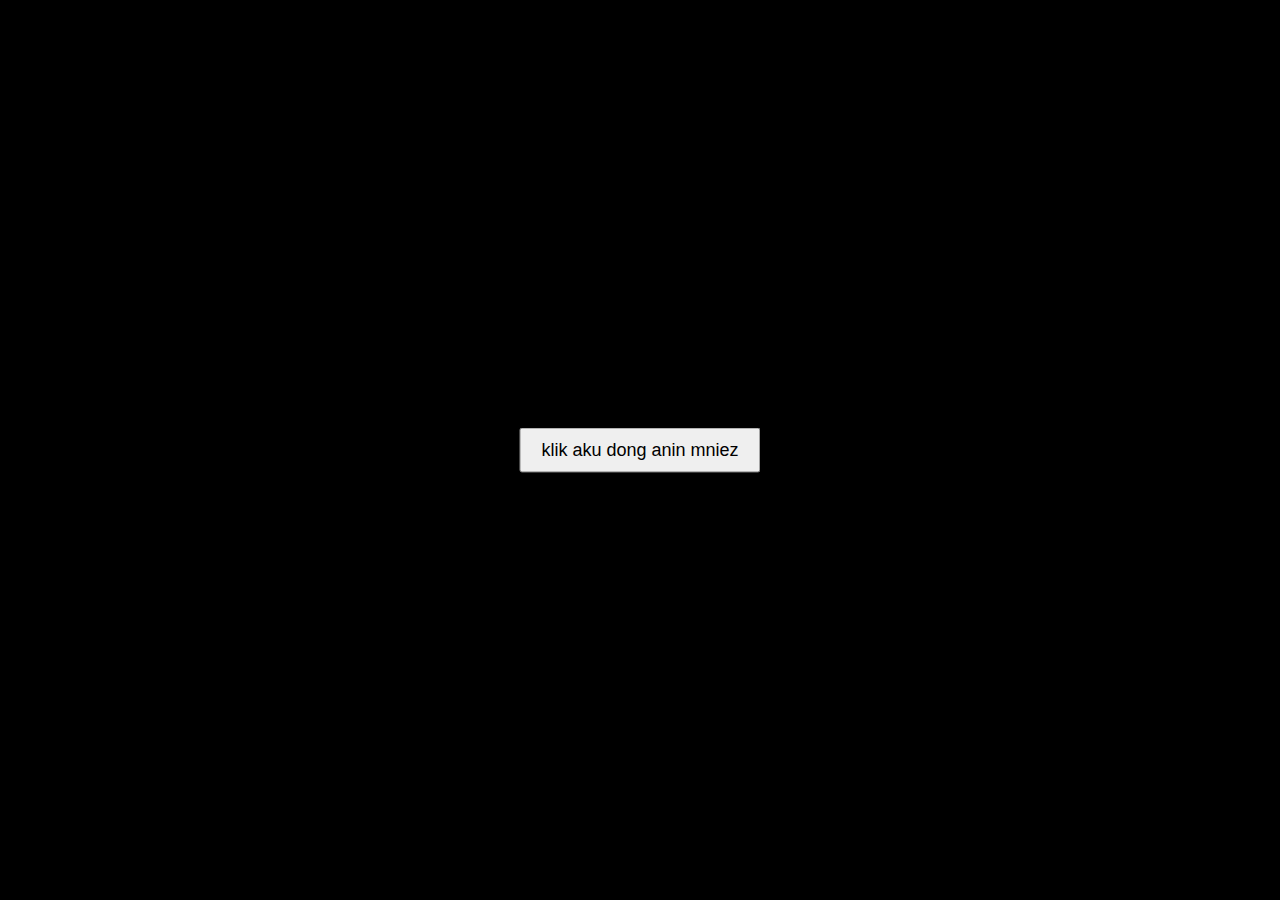
<file: index.html>
<!DOCTYPE html>
<html lang="en">
  <head>
    <meta charset="UTF-8" />
    <meta name="viewport" content="width=device-width, initial-scale=1.0" />
    <link rel="stylesheet" href="purple-flowers.css" />
    <title>buat anin mniez anjay</title>
    <style>
      #revealButton {
        position: absolute;
        top: 50%;
        left: 50%;
        transform: translate(-50%, -50%);
        padding: 10px 20px;
        font-size: 18px;
        cursor: pointer;
        z-index: 1000;
      }
      #header {
        position: absolute;
        top: 20px;
        left: 50%;
        transform: translateX(-50%);
        font-size: 24px;
        color: rgb(80, 136, 182);
        z-index: 1000;
        display: none;
      }
      .hidden {
        display: none;
      }
    </style>
  </head>
  <body>
    <button id="revealButton">klik aku dong anin mniez</button>
    <h1 id="header">kangen bgt :( btw ini bunga bwt km :p</h1>
    <div id="flowerContent" class="hidden">
      <div class="night"></div>
      <div class="flowers">


  <head>
    <meta charset="UTF-8" />
    <meta name="viewport" content="width=device-width, initial-scale=1.0" />
    <link rel="stylesheet" href="purple-flowers.css" />
    <title>buat anin mniez anjay</title>
  </head>
  <body>
    <body class="not-loaded">
      <div class="night"></div>
      <div class="flowers">
        <div class="flower flower--1">
          <div class="flower__leafs flower__leafs--1">
            <div class="flower__leaf flower__leaf--1"></div>
            <div class="flower__leaf flower__leaf--2"></div>
            <div class="flower__leaf flower__leaf--3"></div>
            <div class="flower__leaf flower__leaf--4"></div>
            <div class="flower__white-circle"></div>

            <div class="flower__light flower__light--1"></div>
            <div class="flower__light flower__light--2"></div>
            <div class="flower__light flower__light--3"></div>
            <div class="flower__light flower__light--4"></div>
            <div class="flower__light flower__light--5"></div>
            <div class="flower__light flower__light--6"></div>
            <div class="flower__light flower__light--7"></div>
            <div class="flower__light flower__light--8"></div>
          </div>
          <div class="flower__line">
            <div class="flower__line__leaf flower__line__leaf--1"></div>
            <div class="flower__line__leaf flower__line__leaf--2"></div>
            <div class="flower__line__leaf flower__line__leaf--3"></div>
            <div class="flower__line__leaf flower__line__leaf--4"></div>
            <div class="flower__line__leaf flower__line__leaf--5"></div>
            <div class="flower__line__leaf flower__line__leaf--6"></div>
          </div>
        </div>

        <div class="flower flower--2">
          <div class="flower__leafs flower__leafs--2">
            <div class="flower__leaf flower__leaf--1"></div>
            <div class="flower__leaf flower__leaf--2"></div>
            <div class="flower__leaf flower__leaf--3"></div>
            <div class="flower__leaf flower__leaf--4"></div>
            <div class="flower__white-circle"></div>

            <div class="flower__light flower__light--1"></div>
            <div class="flower__light flower__light--2"></div>
            <div class="flower__light flower__light--3"></div>
            <div class="flower__light flower__light--4"></div>
            <div class="flower__light flower__light--5"></div>
            <div class="flower__light flower__light--6"></div>
            <div class="flower__light flower__light--7"></div>
            <div class="flower__light flower__light--8"></div>
          </div>
          <div class="flower__line">
            <div class="flower__line__leaf flower__line__leaf--1"></div>
            <div class="flower__line__leaf flower__line__leaf--2"></div>
            <div class="flower__line__leaf flower__line__leaf--3"></div>
            <div class="flower__line__leaf flower__line__leaf--4"></div>
          </div>
        </div>

        <div class="flower flower--3">
          <div class="flower__leafs flower__leafs--3">
            <div class="flower__leaf flower__leaf--1"></div>
            <div class="flower__leaf flower__leaf--2"></div>
            <div class="flower__leaf flower__leaf--3"></div>
            <div class="flower__leaf flower__leaf--4"></div>
            <div class="flower__white-circle"></div>

            <div class="flower__light flower__light--1"></div>
            <div class="flower__light flower__light--2"></div>
            <div class="flower__light flower__light--3"></div>
            <div class="flower__light flower__light--4"></div>
            <div class="flower__light flower__light--5"></div>
            <div class="flower__light flower__light--6"></div>
            <div class="flower__light flower__light--7"></div>
            <div class="flower__light flower__light--8"></div>
          </div>
          <div class="flower__line">
            <div class="flower__line__leaf flower__line__leaf--1"></div>
            <div class="flower__line__leaf flower__line__leaf--2"></div>
            <div class="flower__line__leaf flower__line__leaf--3"></div>
            <div class="flower__line__leaf flower__line__leaf--4"></div>
          </div>
        </div>

        <div class="grow-ans" style="--d: 1.2s">
          <div class="flower__g-long">
            <div class="flower__g-long__top"></div>
            <div class="flower__g-long__bottom"></div>
          </div>
        </div>

        <div class="growing-grass">
          <div class="flower__grass flower__grass--1">
            <div class="flower__grass--top"></div>
            <div class="flower__grass--bottom"></div>
            <div class="flower__grass__leaf flower__grass__leaf--1"></div>
            <div class="flower__grass__leaf flower__grass__leaf--2"></div>
            <div class="flower__grass__leaf flower__grass__leaf--3"></div>
            <div class="flower__grass__leaf flower__grass__leaf--4"></div>
            <div class="flower__grass__leaf flower__grass__leaf--5"></div>
            <div class="flower__grass__leaf flower__grass__leaf--6"></div>
            <div class="flower__grass__leaf flower__grass__leaf--7"></div>
            <div class="flower__grass__leaf flower__grass__leaf--8"></div>
            <div class="flower__grass__overlay"></div>
          </div>
        </div>

        <div class="growing-grass">
          <div class="flower__grass flower__grass--2">
            <div class="flower__grass--top"></div>
            <div class="flower__grass--bottom"></div>
            <div class="flower__grass__leaf flower__grass__leaf--1"></div>
            <div class="flower__grass__leaf flower__grass__leaf--2"></div>
            <div class="flower__grass__leaf flower__grass__leaf--3"></div>
            <div class="flower__grass__leaf flower__grass__leaf--4"></div>
            <div class="flower__grass__leaf flower__grass__leaf--5"></div>
            <div class="flower__grass__leaf flower__grass__leaf--6"></div>
            <div class="flower__grass__leaf flower__grass__leaf--7"></div>
            <div class="flower__grass__leaf flower__grass__leaf--8"></div>
            <div class="flower__grass__overlay"></div>
          </div>
        </div>

        <div class="grow-ans" style="--d: 2.4s">
          <div class="flower__g-right flower__g-right--1">
            <div class="leaf"></div>
          </div>
        </div>

        <div class="grow-ans" style="--d: 2.8s">
          <div class="flower__g-right flower__g-right--2">
            <div class="leaf"></div>
          </div>
        </div>

        <div class="grow-ans" style="--d: 2.8s">
          <div class="flower__g-front">
            <div
              class="flower__g-front__leaf-wrapper flower__g-front__leaf-wrapper--1">
              <div class="flower__g-front__leaf"></div>
            </div>
            <div
              class="flower__g-front__leaf-wrapper flower__g-front__leaf-wrapper--2">
              <div class="flower__g-front__leaf"></div>
            </div>
            <div
              class="flower__g-front__leaf-wrapper flower__g-front__leaf-wrapper--3">
              <div class="flower__g-front__leaf"></div>
            </div>
            <div
              class="flower__g-front__leaf-wrapper flower__g-front__leaf-wrapper--4">
              <div class="flower__g-front__leaf"></div>
            </div>
            <div
              class="flower__g-front__leaf-wrapper flower__g-front__leaf-wrapper--5">
              <div class="flower__g-front__leaf"></div>
            </div>
            <div
              class="flower__g-front__leaf-wrapper flower__g-front__leaf-wrapper--6">
              <div class="flower__g-front__leaf"></div>
            </div>
            <div
              class="flower__g-front__leaf-wrapper flower__g-front__leaf-wrapper--7">
              <div class="flower__g-front__leaf"></div>
            </div>
            <div
              class="flower__g-front__leaf-wrapper flower__g-front__leaf-wrapper--8">
              <div class="flower__g-front__leaf"></div>
            </div>
            <div class="flower__g-front__line"></div>
          </div>
        </div>

        <div class="grow-ans" style="--d: 3.2s">
          <div class="flower__g-fr">
            <div class="leaf"></div>
            <div class="flower__g-fr__leaf flower__g-fr__leaf--1"></div>
            <div class="flower__g-fr__leaf flower__g-fr__leaf--2"></div>
            <div class="flower__g-fr__leaf flower__g-fr__leaf--3"></div>
            <div class="flower__g-fr__leaf flower__g-fr__leaf--4"></div>
            <div class="flower__g-fr__leaf flower__g-fr__leaf--5"></div>
            <div class="flower__g-fr__leaf flower__g-fr__leaf--6"></div>
            <div class="flower__g-fr__leaf flower__g-fr__leaf--7"></div>
            <div class="flower__g-fr__leaf flower__g-fr__leaf--8"></div>
          </div>
        </div>

        <div class="long-g long-g--0">
          <div class="grow-ans" style="--d: 3s">
            <div class="leaf leaf--0"></div>
          </div>
          <div class="grow-ans" style="--d: 2.2s">
            <div class="leaf leaf--1"></div>
          </div>
          <div class="grow-ans" style="--d: 3.4s">
            <div class="leaf leaf--2"></div>
          </div>
          <div class="grow-ans" style="--d: 3.6s">
            <div class="leaf leaf--3"></div>
          </div>
        </div>

        <div class="long-g long-g--1">
          <div class="grow-ans" style="--d: 3.6s">
            <div class="leaf leaf--0"></div>
          </div>
          <div class="grow-ans" style="--d: 3.8s">
            <div class="leaf leaf--1"></div>
          </div>
          <div class="grow-ans" style="--d: 4s">
            <div class="leaf leaf--2"></div>
          </div>
          <div class="grow-ans" style="--d: 4.2s">
            <div class="leaf leaf--3"></div>
          </div>
        </div>

        <div class="long-g long-g--2">
          <div class="grow-ans" style="--d: 4s">
            <div class="leaf leaf--0"></div>
          </div>
          <div class="grow-ans" style="--d: 4.2s">
            <div class="leaf leaf--1"></div>
          </div>
          <div class="grow-ans" style="--d: 4.4s">
            <div class="leaf leaf--2"></div>
          </div>
          <div class="grow-ans" style="--d: 4.6s">
            <div class="leaf leaf--3"></div>
          </div>
        </div>

        <div class="long-g long-g--3">
          <div class="grow-ans" style="--d: 4s">
            <div class="leaf leaf--0"></div>
          </div>
          <div class="grow-ans" style="--d: 4.2s">
            <div class="leaf leaf--1"></div>
          </div>
          <div class="grow-ans" style="--d: 3s">
            <div class="leaf leaf--2"></div>
          </div>
          <div class="grow-ans" style="--d: 3.6s">
            <div class="leaf leaf--3"></div>
          </div>
        </div>

        <div class="long-g long-g--4">
          <div class="grow-ans" style="--d: 4s">
            <div class="leaf leaf--0"></div>
          </div>
          <div class="grow-ans" style="--d: 4.2s">
            <div class="leaf leaf--1"></div>
          </div>
          <div class="grow-ans" style="--d: 3s">
            <div class="leaf leaf--2"></div>
          </div>
          <div class="grow-ans" style="--d: 3.6s">
            <div class="leaf leaf--3"></div>
          </div>
        </div>

        <div class="long-g long-g--5">
          <div class="grow-ans" style="--d: 4s">
            <div class="leaf leaf--0"></div>
          </div>
          <div class="grow-ans" style="--d: 4.2s">
            <div class="leaf leaf--1"></div>
          </div>
          <div class="grow-ans" style="--d: 3s">
            <div class="leaf leaf--2"></div>
          </div>
          <div class="grow-ans" style="--d: 3.6s">
            <div class="leaf leaf--3"></div>
          </div>
        </div>

        <div class="long-g long-g--6">
          <div class="grow-ans" style="--d: 4.2s">
            <div class="leaf leaf--0"></div>
          </div>
          <div class="grow-ans" style="--d: 4.4s">
            <div class="leaf leaf--1"></div>
          </div>
          <div class="grow-ans" style="--d: 4.6s">
            <div class="leaf leaf--2"></div>
          </div>
          <div class="grow-ans" style="--d: 4.8s">
            <div class="leaf leaf--3"></div>
          </div>
        </div>

        <div class="long-g long-g--7">
          <div class="grow-ans" style="--d: 3s">
            <div class="leaf leaf--0"></div>
          </div>
          <div class="grow-ans" style="--d: 3.2s">
            <div class="leaf leaf--1"></div>
          </div>
          <div class="grow-ans" style="--d: 3.5s">
            <div class="leaf leaf--2"></div>
          </div>
          <div class="grow-ans" style="--d: 3.6s">
            <div class="leaf leaf--3"></div>
          </div>
        </div>
      </div>
    </body>
    <script src="purple-flowers.js"></script>
    <script>
      document.addEventListener('DOMContentLoaded', function() {
        const revealButton = document.getElementById('revealButton');
        const header = document.getElementById('header');
        const flowerContent = document.getElementById('flowerContent');

        revealButton.addEventListener('click', function() {
          revealButton.style.display = 'none';
          header.style.display = 'block';
          flowerContent.classList.remove('hidden');
          document.body.classList.remove('not-loaded');
          setTimeout(() => {
            document.body.classList.add('animated');
          }, 0);
        });
      });
    </script>
  </body>
</html>
</file>
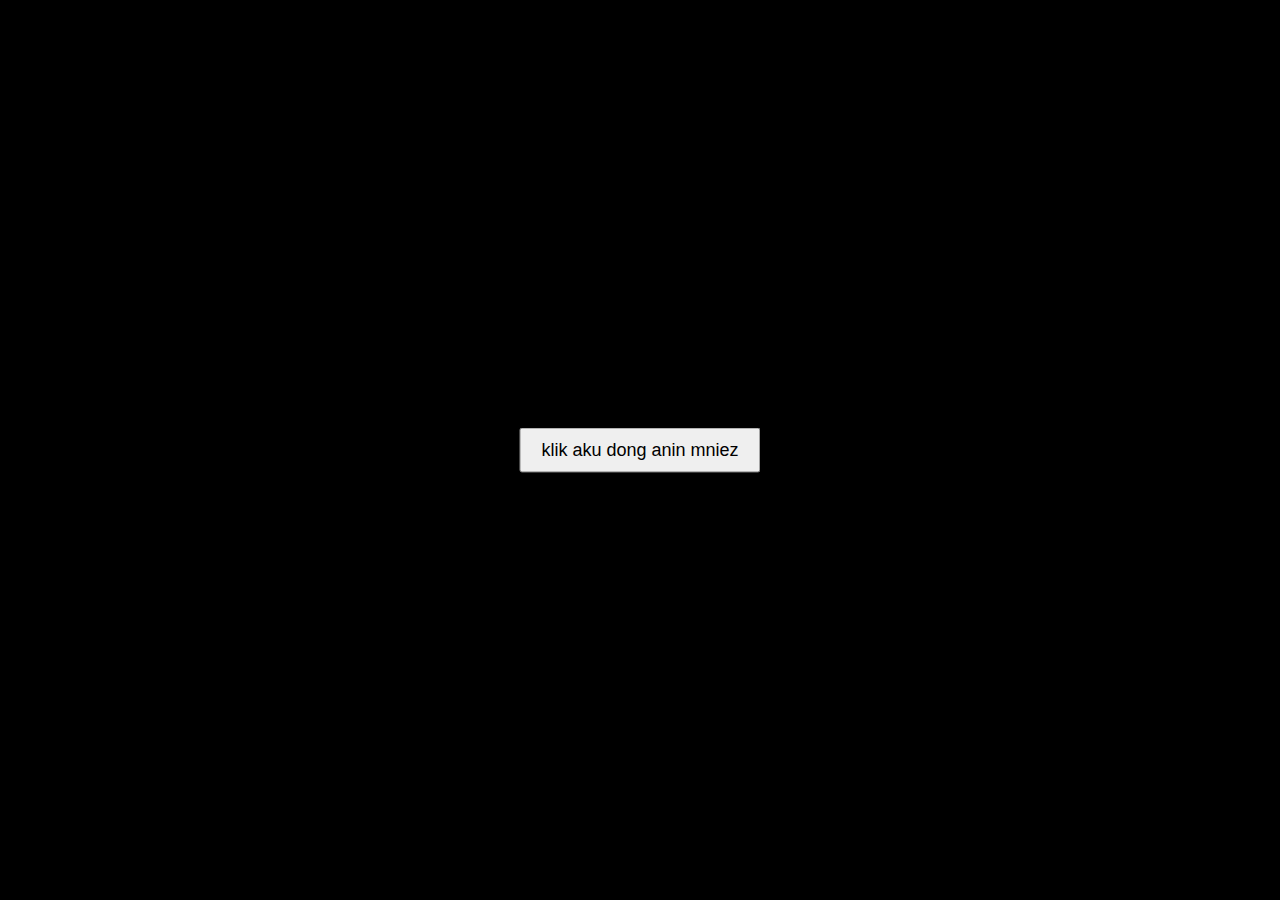
<file: purple-flowers.html>
<!DOCTYPE html>
<html lang="en">
  <head>
    <meta charset="UTF-8" />
    <meta name="viewport" content="width=device-width, initial-scale=1.0" />
    <link rel="stylesheet" href="purple-flowers.css" />
    <title>Purple Flowers</title>
    <style>
      #revealButton {
        position: absolute;
        top: 50%;
        left: 50%;
        transform: translate(-50%, -50%);
        padding: 10px 20px;
        font-size: 18px;
        cursor: pointer;
        z-index: 1000;
      }
      #header {
        position: absolute;
        top: 20px;
        left: 50%;
        transform: translateX(-50%);
        font-size: 24px;
        color: rgb(80, 136, 182);
        z-index: 1000;
        display: none;
      }
      .hidden {
        display: none;
      }
    </style>
  </head>
  <body>
    <button id="revealButton">klik aku dong anin mniez</button>
    <h1 id="header">selamat pagi dr ak anomali sigma :p</h1>
    <div id="flowerContent" class="hidden">
      <div class="night"></div>
      <div class="flowers">


  <head>
    <meta charset="UTF-8" />
    <meta name="viewport" content="width=device-width, initial-scale=1.0" />
    <link rel="stylesheet" href="purple-flowers.css" />
    <title>purple flowers</title>
  </head>
  <body>
    <body class="not-loaded">
      <div class="night"></div>
      <div class="flowers">
        <div class="flower flower--1">
          <div class="flower__leafs flower__leafs--1">
            <div class="flower__leaf flower__leaf--1"></div>
            <div class="flower__leaf flower__leaf--2"></div>
            <div class="flower__leaf flower__leaf--3"></div>
            <div class="flower__leaf flower__leaf--4"></div>
            <div class="flower__white-circle"></div>

            <div class="flower__light flower__light--1"></div>
            <div class="flower__light flower__light--2"></div>
            <div class="flower__light flower__light--3"></div>
            <div class="flower__light flower__light--4"></div>
            <div class="flower__light flower__light--5"></div>
            <div class="flower__light flower__light--6"></div>
            <div class="flower__light flower__light--7"></div>
            <div class="flower__light flower__light--8"></div>
          </div>
          <div class="flower__line">
            <div class="flower__line__leaf flower__line__leaf--1"></div>
            <div class="flower__line__leaf flower__line__leaf--2"></div>
            <div class="flower__line__leaf flower__line__leaf--3"></div>
            <div class="flower__line__leaf flower__line__leaf--4"></div>
            <div class="flower__line__leaf flower__line__leaf--5"></div>
            <div class="flower__line__leaf flower__line__leaf--6"></div>
          </div>
        </div>

        <div class="flower flower--2">
          <div class="flower__leafs flower__leafs--2">
            <div class="flower__leaf flower__leaf--1"></div>
            <div class="flower__leaf flower__leaf--2"></div>
            <div class="flower__leaf flower__leaf--3"></div>
            <div class="flower__leaf flower__leaf--4"></div>
            <div class="flower__white-circle"></div>

            <div class="flower__light flower__light--1"></div>
            <div class="flower__light flower__light--2"></div>
            <div class="flower__light flower__light--3"></div>
            <div class="flower__light flower__light--4"></div>
            <div class="flower__light flower__light--5"></div>
            <div class="flower__light flower__light--6"></div>
            <div class="flower__light flower__light--7"></div>
            <div class="flower__light flower__light--8"></div>
          </div>
          <div class="flower__line">
            <div class="flower__line__leaf flower__line__leaf--1"></div>
            <div class="flower__line__leaf flower__line__leaf--2"></div>
            <div class="flower__line__leaf flower__line__leaf--3"></div>
            <div class="flower__line__leaf flower__line__leaf--4"></div>
          </div>
        </div>

        <div class="flower flower--3">
          <div class="flower__leafs flower__leafs--3">
            <div class="flower__leaf flower__leaf--1"></div>
            <div class="flower__leaf flower__leaf--2"></div>
            <div class="flower__leaf flower__leaf--3"></div>
            <div class="flower__leaf flower__leaf--4"></div>
            <div class="flower__white-circle"></div>

            <div class="flower__light flower__light--1"></div>
            <div class="flower__light flower__light--2"></div>
            <div class="flower__light flower__light--3"></div>
            <div class="flower__light flower__light--4"></div>
            <div class="flower__light flower__light--5"></div>
            <div class="flower__light flower__light--6"></div>
            <div class="flower__light flower__light--7"></div>
            <div class="flower__light flower__light--8"></div>
          </div>
          <div class="flower__line">
            <div class="flower__line__leaf flower__line__leaf--1"></div>
            <div class="flower__line__leaf flower__line__leaf--2"></div>
            <div class="flower__line__leaf flower__line__leaf--3"></div>
            <div class="flower__line__leaf flower__line__leaf--4"></div>
          </div>
        </div>

        <div class="grow-ans" style="--d: 1.2s">
          <div class="flower__g-long">
            <div class="flower__g-long__top"></div>
            <div class="flower__g-long__bottom"></div>
          </div>
        </div>

        <div class="growing-grass">
          <div class="flower__grass flower__grass--1">
            <div class="flower__grass--top"></div>
            <div class="flower__grass--bottom"></div>
            <div class="flower__grass__leaf flower__grass__leaf--1"></div>
            <div class="flower__grass__leaf flower__grass__leaf--2"></div>
            <div class="flower__grass__leaf flower__grass__leaf--3"></div>
            <div class="flower__grass__leaf flower__grass__leaf--4"></div>
            <div class="flower__grass__leaf flower__grass__leaf--5"></div>
            <div class="flower__grass__leaf flower__grass__leaf--6"></div>
            <div class="flower__grass__leaf flower__grass__leaf--7"></div>
            <div class="flower__grass__leaf flower__grass__leaf--8"></div>
            <div class="flower__grass__overlay"></div>
          </div>
        </div>

        <div class="growing-grass">
          <div class="flower__grass flower__grass--2">
            <div class="flower__grass--top"></div>
            <div class="flower__grass--bottom"></div>
            <div class="flower__grass__leaf flower__grass__leaf--1"></div>
            <div class="flower__grass__leaf flower__grass__leaf--2"></div>
            <div class="flower__grass__leaf flower__grass__leaf--3"></div>
            <div class="flower__grass__leaf flower__grass__leaf--4"></div>
            <div class="flower__grass__leaf flower__grass__leaf--5"></div>
            <div class="flower__grass__leaf flower__grass__leaf--6"></div>
            <div class="flower__grass__leaf flower__grass__leaf--7"></div>
            <div class="flower__grass__leaf flower__grass__leaf--8"></div>
            <div class="flower__grass__overlay"></div>
          </div>
        </div>

        <div class="grow-ans" style="--d: 2.4s">
          <div class="flower__g-right flower__g-right--1">
            <div class="leaf"></div>
          </div>
        </div>

        <div class="grow-ans" style="--d: 2.8s">
          <div class="flower__g-right flower__g-right--2">
            <div class="leaf"></div>
          </div>
        </div>

        <div class="grow-ans" style="--d: 2.8s">
          <div class="flower__g-front">
            <div
              class="flower__g-front__leaf-wrapper flower__g-front__leaf-wrapper--1">
              <div class="flower__g-front__leaf"></div>
            </div>
            <div
              class="flower__g-front__leaf-wrapper flower__g-front__leaf-wrapper--2">
              <div class="flower__g-front__leaf"></div>
            </div>
            <div
              class="flower__g-front__leaf-wrapper flower__g-front__leaf-wrapper--3">
              <div class="flower__g-front__leaf"></div>
            </div>
            <div
              class="flower__g-front__leaf-wrapper flower__g-front__leaf-wrapper--4">
              <div class="flower__g-front__leaf"></div>
            </div>
            <div
              class="flower__g-front__leaf-wrapper flower__g-front__leaf-wrapper--5">
              <div class="flower__g-front__leaf"></div>
            </div>
            <div
              class="flower__g-front__leaf-wrapper flower__g-front__leaf-wrapper--6">
              <div class="flower__g-front__leaf"></div>
            </div>
            <div
              class="flower__g-front__leaf-wrapper flower__g-front__leaf-wrapper--7">
              <div class="flower__g-front__leaf"></div>
            </div>
            <div
              class="flower__g-front__leaf-wrapper flower__g-front__leaf-wrapper--8">
              <div class="flower__g-front__leaf"></div>
            </div>
            <div class="flower__g-front__line"></div>
          </div>
        </div>

        <div class="grow-ans" style="--d: 3.2s">
          <div class="flower__g-fr">
            <div class="leaf"></div>
            <div class="flower__g-fr__leaf flower__g-fr__leaf--1"></div>
            <div class="flower__g-fr__leaf flower__g-fr__leaf--2"></div>
            <div class="flower__g-fr__leaf flower__g-fr__leaf--3"></div>
            <div class="flower__g-fr__leaf flower__g-fr__leaf--4"></div>
            <div class="flower__g-fr__leaf flower__g-fr__leaf--5"></div>
            <div class="flower__g-fr__leaf flower__g-fr__leaf--6"></div>
            <div class="flower__g-fr__leaf flower__g-fr__leaf--7"></div>
            <div class="flower__g-fr__leaf flower__g-fr__leaf--8"></div>
          </div>
        </div>

        <div class="long-g long-g--0">
          <div class="grow-ans" style="--d: 3s">
            <div class="leaf leaf--0"></div>
          </div>
          <div class="grow-ans" style="--d: 2.2s">
            <div class="leaf leaf--1"></div>
          </div>
          <div class="grow-ans" style="--d: 3.4s">
            <div class="leaf leaf--2"></div>
          </div>
          <div class="grow-ans" style="--d: 3.6s">
            <div class="leaf leaf--3"></div>
          </div>
        </div>

        <div class="long-g long-g--1">
          <div class="grow-ans" style="--d: 3.6s">
            <div class="leaf leaf--0"></div>
          </div>
          <div class="grow-ans" style="--d: 3.8s">
            <div class="leaf leaf--1"></div>
          </div>
          <div class="grow-ans" style="--d: 4s">
            <div class="leaf leaf--2"></div>
          </div>
          <div class="grow-ans" style="--d: 4.2s">
            <div class="leaf leaf--3"></div>
          </div>
        </div>

        <div class="long-g long-g--2">
          <div class="grow-ans" style="--d: 4s">
            <div class="leaf leaf--0"></div>
          </div>
          <div class="grow-ans" style="--d: 4.2s">
            <div class="leaf leaf--1"></div>
          </div>
          <div class="grow-ans" style="--d: 4.4s">
            <div class="leaf leaf--2"></div>
          </div>
          <div class="grow-ans" style="--d: 4.6s">
            <div class="leaf leaf--3"></div>
          </div>
        </div>

        <div class="long-g long-g--3">
          <div class="grow-ans" style="--d: 4s">
            <div class="leaf leaf--0"></div>
          </div>
          <div class="grow-ans" style="--d: 4.2s">
            <div class="leaf leaf--1"></div>
          </div>
          <div class="grow-ans" style="--d: 3s">
            <div class="leaf leaf--2"></div>
          </div>
          <div class="grow-ans" style="--d: 3.6s">
            <div class="leaf leaf--3"></div>
          </div>
        </div>

        <div class="long-g long-g--4">
          <div class="grow-ans" style="--d: 4s">
            <div class="leaf leaf--0"></div>
          </div>
          <div class="grow-ans" style="--d: 4.2s">
            <div class="leaf leaf--1"></div>
          </div>
          <div class="grow-ans" style="--d: 3s">
            <div class="leaf leaf--2"></div>
          </div>
          <div class="grow-ans" style="--d: 3.6s">
            <div class="leaf leaf--3"></div>
          </div>
        </div>

        <div class="long-g long-g--5">
          <div class="grow-ans" style="--d: 4s">
            <div class="leaf leaf--0"></div>
          </div>
          <div class="grow-ans" style="--d: 4.2s">
            <div class="leaf leaf--1"></div>
          </div>
          <div class="grow-ans" style="--d: 3s">
            <div class="leaf leaf--2"></div>
          </div>
          <div class="grow-ans" style="--d: 3.6s">
            <div class="leaf leaf--3"></div>
          </div>
        </div>

        <div class="long-g long-g--6">
          <div class="grow-ans" style="--d: 4.2s">
            <div class="leaf leaf--0"></div>
          </div>
          <div class="grow-ans" style="--d: 4.4s">
            <div class="leaf leaf--1"></div>
          </div>
          <div class="grow-ans" style="--d: 4.6s">
            <div class="leaf leaf--2"></div>
          </div>
          <div class="grow-ans" style="--d: 4.8s">
            <div class="leaf leaf--3"></div>
          </div>
        </div>

        <div class="long-g long-g--7">
          <div class="grow-ans" style="--d: 3s">
            <div class="leaf leaf--0"></div>
          </div>
          <div class="grow-ans" style="--d: 3.2s">
            <div class="leaf leaf--1"></div>
          </div>
          <div class="grow-ans" style="--d: 3.5s">
            <div class="leaf leaf--2"></div>
          </div>
          <div class="grow-ans" style="--d: 3.6s">
            <div class="leaf leaf--3"></div>
          </div>
        </div>
      </div>
    </body>
    <script src="purple-flowers.js"></script>
    <script>
      document.addEventListener('DOMContentLoaded', function() {
        const revealButton = document.getElementById('revealButton');
        const header = document.getElementById('header');
        const flowerContent = document.getElementById('flowerContent');

        revealButton.addEventListener('click', function() {
          revealButton.style.display = 'none';
          header.style.display = 'block';
          flowerContent.classList.remove('hidden');
          document.body.classList.remove('not-loaded');
          setTimeout(() => {
            document.body.classList.add('animated');
          }, 0);
        });
      });
    </script>
  </body>
</html>
</file>
<file: purple-flowers.css>
*,
*::after,
*::before {
  padding: 0;
  margin: 0;
  box-sizing: border-box;
}

:root {
  --dark-color: #000;
}

body {
  display: flex;
  align-items: flex-end;
  justify-content: center;
  min-height: 100vh;
  background-color: var(--dark-color);
  overflow: hidden;
  perspective: 1000px;
  padding: 50px 0px;
}

.night {
  position: fixed;
  left: 50%;
  top: 0;
  transform: translateX(-50%);
  width: 100%;
  height: 100%;
  filter: blur(0.1vmin);
}

.flowers {
  position: relative;
  transform: scale(0.9);
}

.flower {
  position: absolute;
  bottom: 10vmin;
  transform-origin: bottom center;
  z-index: 10;
  --fl-speed: 0.8s;
}
.flower--1 {
  animation: moving-flower-1 4s linear infinite;
}
.flower--1 .flower__line {
  height: 70vmin;
  animation-delay: 0.3s;
}
.flower--1 .flower__line__leaf--1 {
  animation: blooming-leaf-right var(--fl-speed) 1.6s backwards;
}
.flower--1 .flower__line__leaf--2 {
  animation: blooming-leaf-right var(--fl-speed) 1.4s backwards;
}
.flower--1 .flower__line__leaf--3 {
  animation: blooming-leaf-left var(--fl-speed) 1.2s backwards;
}
.flower--1 .flower__line__leaf--4 {
  animation: blooming-leaf-left var(--fl-speed) 1s backwards;
}
.flower--1 .flower__line__leaf--5 {
  animation: blooming-leaf-right var(--fl-speed) 1.8s backwards;
}
.flower--1 .flower__line__leaf--6 {
  animation: blooming-leaf-left var(--fl-speed) 2s backwards;
}
.flower--2 {
  left: 50%;
  transform: rotate(20deg);
  animation: moving-flower-2 4s linear infinite;
}
.flower--2 .flower__line {
  height: 60vmin;
  animation-delay: 0.6s;
}
.flower--2 .flower__line__leaf--1 {
  animation: blooming-leaf-right var(--fl-speed) 1.9s backwards;
}
.flower--2 .flower__line__leaf--2 {
  animation: blooming-leaf-right var(--fl-speed) 1.7s backwards;
}
.flower--2 .flower__line__leaf--3 {
  animation: blooming-leaf-left var(--fl-speed) 1.5s backwards;
}
.flower--2 .flower__line__leaf--4 {
  animation: blooming-leaf-left var(--fl-speed) 1.3s backwards;
}
.flower--3 {
  left: 50%;
  transform: rotate(-15deg);
  animation: moving-flower-3 4s linear infinite;
}
.flower--3 .flower__line {
  animation-delay: 0.9s;
}
.flower--3 .flower__line__leaf--1 {
  animation: blooming-leaf-right var(--fl-speed) 2.5s backwards;
}
.flower--3 .flower__line__leaf--2 {
  animation: blooming-leaf-right var(--fl-speed) 2.3s backwards;
}
.flower--3 .flower__line__leaf--3 {
  animation: blooming-leaf-left var(--fl-speed) 2.1s backwards;
}
.flower--3 .flower__line__leaf--4 {
  animation: blooming-leaf-left var(--fl-speed) 1.9s backwards;
}
.flower__leafs {
  position: relative;
  animation: blooming-flower 2s backwards;
}
.flower__leafs--1 {
  animation-delay: 1.1s;
}
.flower__leafs--2 {
  animation-delay: 1.4s;
}
.flower__leafs--3 {
  animation-delay: 1.7s;
}
.flower__leafs::after {
  content: "";
  position: absolute;
  left: 0;
  top: 0;
  transform: translate(-50%, -100%);
  width: 8vmin;
  height: 8vmin;
  background-color: #e16bff;
  filter: blur(10vmin);
}
.flower__leaf {
  position: absolute;
  bottom: 0;
  left: 50%;
  width: 8vmin;
  height: 11vmin;
  border-radius: 51% 49% 47% 53%/44% 45% 55% 69%;
  background-color: #eda7ff;
  background-image: linear-gradient(to top, #9854b8, #e0a7ff);
  transform-origin: bottom center;
  opacity: 0.9;
  box-shadow: inset 0 0 2vmin rgba(255, 255, 255, 0.5);
}
.flower__leaf--1 {
  transform: translate(-10%, 1%) rotateY(40deg) rotateX(-50deg);
}
.flower__leaf--2 {
  transform: translate(-50%, -4%) rotateX(40deg);
}
.flower__leaf--3 {
  transform: translate(-90%, 0%) rotateY(45deg) rotateX(50deg);
}
.flower__leaf--4 {
  width: 8vmin;
  height: 8vmin;
  transform-origin: bottom left;
  border-radius: 4vmin 10vmin 4vmin 4vmin;
  transform: translate(0%, 18%) rotateX(70deg) rotate(-43deg);
  background-image: linear-gradient(to top, #c439d6, #f5a7ff);
  z-index: 1;
  opacity: 0.8;
}
.flower__white-circle {
  position: absolute;
  left: -3.5vmin;
  top: -3vmin;
  width: 9vmin;
  height: 4vmin;
  border-radius: 50%;
  background-color: #fff;
}
.flower__white-circle::after {
  content: "";
  position: absolute;
  left: 50%;
  top: 45%;
  transform: translate(-50%, -50%);
  width: 60%;
  height: 60%;
  border-radius: inherit;
  background-image: repeating-linear-gradient(
      300deg,
      rgba(0, 0, 0, 0.03) 0px,
      rgba(0, 0, 0, 0.03) 1px,
      transparent 1px,
      transparent 12px
    ),
    repeating-linear-gradient(
      45deg,
      rgba(0, 0, 0, 0.03) 0px,
      rgba(0, 0, 0, 0.03) 1px,
      transparent 1px,
      transparent 12px
    ),
    repeating-linear-gradient(
      67.5deg,
      rgba(0, 0, 0, 0.03) 0px,
      rgba(0, 0, 0, 0.03) 1px,
      transparent 1px,
      transparent 12px
    ),
    repeating-linear-gradient(
      135deg,
      rgba(0, 0, 0, 0.03) 0px,
      rgba(0, 0, 0, 0.03) 1px,
      transparent 1px,
      transparent 12px
    ),
    repeating-linear-gradient(
      45deg,
      rgba(0, 0, 0, 0.03) 0px,
      rgba(0, 0, 0, 0.03) 1px,
      transparent 1px,
      transparent 12px
    ),
    repeating-linear-gradient(
      112.5deg,
      rgba(0, 0, 0, 0.03) 0px,
      rgba(0, 0, 0, 0.03) 1px,
      transparent 1px,
      transparent 12px
    ),
    repeating-linear-gradient(
      112.5deg,
      rgba(0, 0, 0, 0.03) 0px,
      rgba(0, 0, 0, 0.03) 1px,
      transparent 1px,
      transparent 12px
    ),
    repeating-linear-gradient(
      45deg,
      rgba(0, 0, 0, 0.03) 0px,
      rgba(0, 0, 0, 0.03) 1px,
      transparent 1px,
      transparent 12px
    ),
    repeating-linear-gradient(
      22.5deg,
      rgba(0, 0, 0, 0.03) 0px,
      rgba(0, 0, 0, 0.03) 1px,
      transparent 1px,
      transparent 12px
    ),
    repeating-linear-gradient(
      45deg,
      rgba(0, 0, 0, 0.03) 0px,
      rgba(0, 0, 0, 0.03) 1px,
      transparent 1px,
      transparent 12px
    ),
    repeating-linear-gradient(
      22.5deg,
      rgba(0, 0, 0, 0.03) 0px,
      rgba(0, 0, 0, 0.03) 1px,
      transparent 1px,
      transparent 12px
    ),
    repeating-linear-gradient(
      135deg,
      rgba(0, 0, 0, 0.03) 0px,
      rgba(0, 0, 0, 0.03) 1px,
      transparent 1px,
      transparent 12px
    ),
    repeating-linear-gradient(
      157.5deg,
      rgba(0, 0, 0, 0.03) 0px,
      rgba(0, 0, 0, 0.03) 1px,
      transparent 1px,
      transparent 12px
    ),
    repeating-linear-gradient(
      67.5deg,
      rgba(0, 0, 0, 0.03) 0px,
      rgba(0, 0, 0, 0.03) 1px,
      transparent 1px,
      transparent 12px
    ),
    repeating-linear-gradient(
      67.5deg,
      rgba(0, 0, 0, 0.03) 0px,
      rgba(0, 0, 0, 0.03) 1px,
      transparent 1px,
      transparent 12px
    ),
    linear-gradient(90deg, #c812ff, #e100ff);
}
.flower__line {
  height: 55vmin;
  width: 1.5vmin;
  background-image: linear-gradient(
      to left,
      rgba(0, 0, 0, 0.2),
      transparent,
      rgba(255, 255, 255, 0.2)
    ),
    linear-gradient(to top, transparent 10%, #4f147a, #8a39d6);
  box-shadow: inset 0 0 2px rgba(0, 0, 0, 0.5);
  animation: grow-flower-tree 4s backwards;
}
.flower__line__leaf {
  --w: 7vmin;
  --h: calc(var(--w) + 2vmin);
  position: absolute;
  top: 20%;
  left: 90%;
  width: var(--w);
  height: var(--h);
  border-top-right-radius: var(--h);
  border-bottom-left-radius: var(--h);
  background-image: linear-gradient(to top, rgba(20, 117, 122, 0.4), #af39d6);
}
.flower__line__leaf--1 {
  transform: rotate(70deg) rotateY(30deg);
}
.flower__line__leaf--2 {
  top: 45%;
  transform: rotate(70deg) rotateY(30deg);
}
.flower__line__leaf--3,
.flower__line__leaf--4,
.flower__line__leaf--6 {
  border-top-right-radius: 0;
  border-bottom-left-radius: 0;
  border-top-left-radius: var(--h);
  border-bottom-right-radius: var(--h);
  left: -460%;
  top: 12%;
  transform: rotate(-70deg) rotateY(30deg);
}
.flower__line__leaf--4 {
  top: 40%;
}
.flower__line__leaf--5 {
  top: 0;
  transform-origin: left;
  transform: rotate(70deg) rotateY(30deg) scale(0.6);
}
.flower__line__leaf--6 {
  top: -2%;
  left: -450%;
  transform-origin: right;
  transform: rotate(-70deg) rotateY(30deg) scale(0.6);
}
.flower__light {
  position: absolute;
  bottom: 0vmin;
  width: 1vmin;
  height: 1vmin;
  background-color: #fffb00;
  border-radius: 50%;
  filter: blur(0.2vmin);
  animation: light-ans 4s linear infinite backwards;
}
.flower__light:nth-child(odd) {
  background-color: #cf23ff;
}
.flower__light--1 {
  left: -2vmin;
  animation-delay: 1s;
}
.flower__light--2 {
  left: 3vmin;
  animation-delay: 0.5s;
}
.flower__light--3 {
  left: -6vmin;
  animation-delay: 0.3s;
}
.flower__light--4 {
  left: 6vmin;
  animation-delay: 0.9s;
}
.flower__light--5 {
  left: -1vmin;
  animation-delay: 1.5s;
}
.flower__light--6 {
  left: -4vmin;
  animation-delay: 3s;
}
.flower__light--7 {
  left: 3vmin;
  animation-delay: 2s;
}
.flower__light--8 {
  left: -6vmin;
  animation-delay: 3.5s;
}
.flower__grass {
  --c: #9915aa;
  --line-w: 1.5vmin;
  position: absolute;
  bottom: 12vmin;
  left: -7vmin;
  display: flex;
  flex-direction: column;
  align-items: flex-end;
  z-index: 20;
  transform-origin: bottom center;
  transform: rotate(-48deg) rotateY(40deg);
}
.flower__grass--1 {
  animation: moving-grass 2s linear infinite;
}
.flower__grass--2 {
  left: 2vmin;
  bottom: 10vmin;
  transform: scale(0.5) rotate(75deg) rotateX(10deg) rotateY(-200deg);
  opacity: 0.8;
  z-index: 0;
  animation: moving-grass--2 1.5s linear infinite;
}
.flower__grass--top {
  width: 7vmin;
  height: 10vmin;
  border-top-right-radius: 100%;
  border-right: var(--line-w) solid var(--c);
  transform-origin: bottom center;
  transform: rotate(-2deg);
}
.flower__grass--bottom {
  margin-top: -2px;
  width: var(--line-w);
  height: 25vmin;
  background-image: linear-gradient(to top, transparent, var(--c));
}
.flower__grass__leaf {
  --size: 10vmin;
  position: absolute;
  width: calc(var(--size) * 2.1);
  height: var(--size);
  border-top-left-radius: var(--size);
  border-top-right-radius: var(--size);
  background-image: linear-gradient(
    to top,
    transparent,
    transparent 30%,
    var(--c)
  );
  z-index: 100;
}
.flower__grass__leaf--1 {
  top: -6%;
  left: 30%;
  --size: 6vmin;
  transform: rotate(-20deg);
  animation: growing-grass-ans--1 2s 2.6s backwards;
}
@keyframes growing-grass-ans--1 {
  0% {
    transform-origin: bottom left;
    transform: rotate(-20deg) scale(0);
  }
}
.flower__grass__leaf--2 {
  top: -5%;
  left: -110%;
  --size: 6vmin;
  transform: rotate(10deg);
  animation: growing-grass-ans--2 2s 2.4s linear backwards;
}
@keyframes growing-grass-ans--2 {
  0% {
    transform-origin: bottom right;
    transform: rotate(10deg) scale(0);
  }
}
.flower__grass__leaf--3 {
  top: 5%;
  left: 60%;
  --size: 8vmin;
  transform: rotate(-18deg) rotateX(-20deg);
  animation: growing-grass-ans--3 2s 2.2s linear backwards;
}
@keyframes growing-grass-ans--3 {
  0% {
    transform-origin: bottom left;
    transform: rotate(-18deg) rotateX(-20deg) scale(0);
  }
}
.flower__grass__leaf--4 {
  top: 6%;
  left: -135%;
  --size: 8vmin;
  transform: rotate(2deg);
  animation: growing-grass-ans--4 2s 2s linear backwards;
}
@keyframes growing-grass-ans--4 {
  0% {
    transform-origin: bottom right;
    transform: rotate(2deg) scale(0);
  }
}
.flower__grass__leaf--5 {
  top: 20%;
  left: 60%;
  --size: 10vmin;
  transform: rotate(-24deg) rotateX(-20deg);
  animation: growing-grass-ans--5 2s 1.8s linear backwards;
}
@keyframes growing-grass-ans--5 {
  0% {
    transform-origin: bottom left;
    transform: rotate(-24deg) rotateX(-20deg) scale(0);
  }
}
.flower__grass__leaf--6 {
  top: 22%;
  left: -180%;
  --size: 10vmin;
  transform: rotate(10deg);
  animation: growing-grass-ans--6 2s 1.6s linear backwards;
}
@keyframes growing-grass-ans--6 {
  0% {
    transform-origin: bottom right;
    transform: rotate(10deg) scale(0);
  }
}
.flower__grass__leaf--7 {
  top: 39%;
  left: 70%;
  --size: 10vmin;
  transform: rotate(-10deg);
  animation: growing-grass-ans--7 2s 1.4s linear backwards;
}
@keyframes growing-grass-ans--7 {
  0% {
    transform-origin: bottom left;
    transform: rotate(-10deg) scale(0);
  }
}
.flower__grass__leaf--8 {
  top: 40%;
  left: -215%;
  --size: 11vmin;
  transform: rotate(10deg);
  animation: growing-grass-ans--8 2s 1.2s linear backwards;
}
@keyframes growing-grass-ans--8 {
  0% {
    transform-origin: bottom right;
    transform: rotate(10deg) scale(0);
  }
}
.flower__grass__overlay {
  position: absolute;
  top: -10%;
  right: 0%;
  width: 100%;
  height: 100%;
  background-color: rgba(0, 0, 0, 0.6);
  filter: blur(1.5vmin);
  z-index: 100;
}
.flower__g-long {
  --w: 2vmin;
  --h: 6vmin;
  --c: #9915aa;
  position: absolute;
  bottom: 10vmin;
  left: -3vmin;
  transform-origin: bottom center;
  transform: rotate(-30deg) rotateY(-20deg);
  display: flex;
  flex-direction: column;
  align-items: flex-end;
  animation: flower-g-long-ans 3s linear infinite;
}
@keyframes flower-g-long-ans {
  0%,
  100% {
    transform: rotate(-30deg) rotateY(-20deg);
  }
  50% {
    transform: rotate(-32deg) rotateY(-20deg);
  }
}
.flower__g-long__top {
  top: calc(var(--h) * -1);
  width: calc(var(--w) + 1vmin);
  height: var(--h);
  border-top-right-radius: 100%;
  border-right: 0.7vmin solid var(--c);
  transform: translate(-0.7vmin, 1vmin);
}
.flower__g-long__bottom {
  width: var(--w);
  height: 50vmin;
  transform-origin: bottom center;
  background-image: linear-gradient(to top, transparent 30%, var(--c));
  box-shadow: inset 0 0 2px rgba(0, 0, 0, 0.5);
  clip-path: polygon(35% 0, 65% 1%, 100% 100%, 0% 100%);
}
.flower__g-right {
  position: absolute;
  bottom: 6vmin;
  left: -2vmin;
  transform-origin: bottom left;
  transform: rotate(20deg);
}
.flower__g-right .leaf {
  width: 30vmin;
  height: 50vmin;
  border-top-left-radius: 100%;
  border-left: 2vmin solid #780797;
  background-image: linear-gradient(
    to bottom,
    transparent,
    var(--dark-color) 60%
  );
  -webkit-mask-image: linear-gradient(to top, transparent 30%, #750797 60%);
}
.flower__g-right--1 {
  animation: flower-g-right-ans 2.5s linear infinite;
}
.flower__g-right--2 {
  left: 5vmin;
  transform: rotateY(-180deg);
  animation: flower-g-right-ans--2 3s linear infinite;
}
.flower__g-right--2 .leaf {
  height: 75vmin;
  filter: blur(0.3vmin);
  opacity: 0.8;
}
@keyframes flower-g-right-ans {
  0%,
  100% {
    transform: rotate(20deg);
  }
  50% {
    transform: rotate(24deg) rotateX(-20deg);
  }
}
@keyframes flower-g-right-ans--2 {
  0%,
  100% {
    transform: rotateY(-180deg) rotate(0deg) rotateX(-20deg);
  }
  50% {
    transform: rotateY(-180deg) rotate(6deg) rotateX(-20deg);
  }
}
.flower__g-front {
  position: absolute;
  bottom: 6vmin;
  left: 2.5vmin;
  z-index: 100;
  transform-origin: bottom center;
  transform: rotate(-28deg) rotateY(30deg) scale(1.04);
  animation: flower__g-front-ans 2s linear infinite;
}
@keyframes flower__g-front-ans {
  0%,
  100% {
    transform: rotate(-28deg) rotateY(30deg) scale(1.04);
  }
  50% {
    transform: rotate(-35deg) rotateY(40deg) scale(1.04);
  }
}
.flower__g-front__line {
  width: 0.3vmin;
  height: 20vmin;
  background-image: linear-gradient(
    to top,
    transparent,
    #6c0797,
    transparent 100%
  );
  position: relative;
}
.flower__g-front__leaf-wrapper {
  position: absolute;
  top: 0;
  left: 0;
  transform-origin: bottom left;
  transform: rotate(10deg);
}
.flower__g-front__leaf-wrapper:nth-child(even) {
  left: 0vmin;
  transform: rotateY(-180deg) rotate(5deg);
  animation: flower__g-front__leaf-left-ans 1s ease-in backwards;
}
.flower__g-front__leaf-wrapper:nth-child(odd) {
  animation: flower__g-front__leaf-ans 1s ease-in backwards;
}
.flower__g-front__leaf-wrapper--1 {
  top: -8vmin;
  transform: scale(0.7);
  animation: flower__g-front__leaf-ans 1s 5.5s ease-in backwards !important;
}
.flower__g-front__leaf-wrapper--2 {
  top: -8vmin;
  transform: rotateY(-180deg) scale(0.7) !important;
  animation: flower__g-front__leaf-left-ans-2 1s 4.6s ease-in backwards !important;
}
.flower__g-front__leaf-wrapper--3 {
  top: -3vmin;
  animation: flower__g-front__leaf-ans 1s 4.6s ease-in backwards;
}
.flower__g-front__leaf-wrapper--4 {
  top: -3vmin;
  transform: rotateY(-180deg) scale(0.9) !important;
  animation: flower__g-front__leaf-left-ans-2 1s 4.6s ease-in backwards !important;
}
@keyframes flower__g-front__leaf-left-ans-2 {
  0% {
    transform: rotateY(-180deg) scale(0);
  }
}
.flower__g-front__leaf-wrapper--5,
.flower__g-front__leaf-wrapper--6 {
  top: 2vmin;
}
.flower__g-front__leaf-wrapper--7,
.flower__g-front__leaf-wrapper--8 {
  top: 6.5vmin;
}
.flower__g-front__leaf-wrapper--2 {
  animation-delay: 5.2s !important;
}
.flower__g-front__leaf-wrapper--3 {
  animation-delay: 4.9s !important;
}
.flower__g-front__leaf-wrapper--5 {
  animation-delay: 4.3s !important;
}
.flower__g-front__leaf-wrapper--6 {
  animation-delay: 4.1s !important;
}
.flower__g-front__leaf-wrapper--7 {
  animation-delay: 3.8s !important;
}
.flower__g-front__leaf-wrapper--8 {
  animation-delay: 3.5s !important;
}
@keyframes flower__g-front__leaf-ans {
  0% {
    transform: rotate(10deg) scale(0);
  }
}
@keyframes flower__g-front__leaf-left-ans {
  0% {
    transform: rotateY(-180deg) rotate(5deg) scale(0);
  }
}
.flower__g-front__leaf {
  width: 10vmin;
  height: 10vmin;
  border-radius: 100% 0% 0% 100%/100% 100% 0% 0%;
  box-shadow: inset 0 2px 1vmin rgba(196, 44, 252, 0.2);
  background-image: linear-gradient(
      to bottom left,
      transparent,
      var(--dark-color)
    ),
    linear-gradient(to bottom right, #7b15aa 50%, transparent 50%, transparent);
  -webkit-mask-image: linear-gradient(
    to bottom right,
    #7b15aa 50%,
    transparent 50%,
    transparent
  );
  mask-image: linear-gradient(
    to bottom right,
    #7b15aa 50%,
    transparent 50%,
    transparent
  );
}
.flower__g-fr {
  position: absolute;
  bottom: -4vmin;
  left: vmin;
  transform-origin: bottom left;
  z-index: 10;
  animation: flower__g-fr-ans 2s linear infinite;
}
@keyframes flower__g-fr-ans {
  0%,
  100% {
    transform: rotate(2deg);
  }
  50% {
    transform: rotate(4deg);
  }
}
.flower__g-fr .leaf {
  width: 30vmin;
  height: 50vmin;
  border-top-left-radius: 100%;
  border-left: 2vmin solid #6c0797;
  -webkit-mask-image: linear-gradient(to top, transparent 25%, #750797 50%);
  position: relative;
  z-index: 1;
}
.flower__g-fr__leaf {
  position: absolute;
  top: 0;
  left: 0;
  width: 10vmin;
  height: 10vmin;
  border-radius: 100% 0% 0% 100%/100% 100% 0% 0%;
  box-shadow: inset 0 2px 1vmin rgba(183, 44, 252, 0.2);
  background-image: linear-gradient(
      to bottom left,
      transparent,
      var(--dark-color) 98%
    ),
    linear-gradient(to bottom right, #7b15aa 45%, transparent 50%, transparent);
  -webkit-mask-image: linear-gradient(
    135deg,
    #7b15aa 40%,
    transparent 50%,
    transparent
  );
}
.flower__g-fr__leaf--1 {
  left: 20vmin;
  transform: rotate(45deg);
  animation: flower__g-fr-leaft-ans-1 0.5s 5.2s linear backwards;
}
@keyframes flower__g-fr-leaft-ans-1 {
  0% {
    transform-origin: left;
    transform: rotate(45deg) scale(0);
  }
}
.flower__g-fr__leaf--2 {
  left: 12vmin;
  top: -7vmin;
  transform: rotate(25deg) rotateY(-180deg);
  animation: flower__g-fr-leaft-ans-6 0.5s 5s linear backwards;
}
.flower__g-fr__leaf--3 {
  left: 15vmin;
  top: 6vmin;
  transform: rotate(55deg);
  animation: flower__g-fr-leaft-ans-5 0.5s 4.8s linear backwards;
}
.flower__g-fr__leaf--4 {
  left: 6vmin;
  top: -2vmin;
  transform: rotate(25deg) rotateY(-180deg);
  animation: flower__g-fr-leaft-ans-6 0.5s 4.6s linear backwards;
}
.flower__g-fr__leaf--5 {
  left: 10vmin;
  top: 14vmin;
  transform: rotate(55deg);
  animation: flower__g-fr-leaft-ans-5 0.5s 4.4s linear backwards;
}
@keyframes flower__g-fr-leaft-ans-5 {
  0% {
    transform-origin: left;
    transform: rotate(55deg) scale(0);
  }
}
.flower__g-fr__leaf--6 {
  left: 0vmin;
  top: 6vmin;
  transform: rotate(25deg) rotateY(-180deg);
  animation: flower__g-fr-leaft-ans-6 0.5s 4.2s linear backwards;
}
@keyframes flower__g-fr-leaft-ans-6 {
  0% {
    transform-origin: right;
    transform: rotate(25deg) rotateY(-180deg) scale(0);
  }
}
.flower__g-fr__leaf--7 {
  left: 5vmin;
  top: 22vmin;
  transform: rotate(45deg);
  animation: flower__g-fr-leaft-ans-7 0.5s 4s linear backwards;
}
@keyframes flower__g-fr-leaft-ans-7 {
  0% {
    transform-origin: left;
    transform: rotate(45deg) scale(0);
  }
}
.flower__g-fr__leaf--8 {
  left: -4vmin;
  top: 15vmin;
  transform: rotate(15deg) rotateY(-180deg);
  animation: flower__g-fr-leaft-ans-8 0.5s 3.8s linear backwards;
}
@keyframes flower__g-fr-leaft-ans-8 {
  0% {
    transform-origin: right;
    transform: rotate(15deg) rotateY(-180deg) scale(0);
  }
}

.long-g {
  position: absolute;
  bottom: 25vmin;
  left: -42vmin;
  transform-origin: bottom left;
}
.long-g--1 {
  bottom: 0vmin;
  transform: scale(0.8) rotate(-5deg);
}
.long-g--1 .leaf {
  -webkit-mask-image: linear-gradient(
    to top,
    transparent 40%,
    #12bb4a 80%
  ) !important;
}
.long-g--1 .leaf--1 {
  --w: 5vmin;
  --h: 60vmin;
  left: -2vmin;
  transform: rotate(3deg) rotateY(-180deg);
}
.long-g--2,
.long-g--3 {
  bottom: -3vmin;
  left: -35vmin;
  transform-origin: center;
  transform: scale(0.6) rotateX(60deg);
}
.long-g--2 .leaf,
.long-g--3 .leaf {
  -webkit-mask-image: linear-gradient(
    to top,
    transparent 50%,
    #aa0a95 80%
  ) !important;
}
.long-g--2 .leaf--1,
.long-g--3 .leaf--1 {
  left: -1vmin;
  transform: rotateY(-180deg);
}
.long-g--3 {
  left: -17vmin;
  bottom: 0vmin;
}
.long-g--3 .leaf {
  -webkit-mask-image: linear-gradient(
    to top,
    transparent 40%,
    #1bc938 80%
  ) !important;
}
.long-g--4 {
  left: 25vmin;
  bottom: -3vmin;
  transform-origin: center;
  transform: scale(0.6) rotateX(60deg);
}
.long-g--4 .leaf {
  -webkit-mask-image: linear-gradient(
    to top,
    transparent 50%,
    #2dac4d 80%
  ) !important;
}
.long-g--5 {
  left: 42vmin;
  bottom: 0vmin;
  transform: scale(0.8) rotate(2deg);
}
.long-g--6 {
  left: 0vmin;
  bottom: -20vmin;
  z-index: 100;
  filter: blur(0.3vmin);
  transform: scale(0.8) rotate(2deg);
}
.long-g--7 {
  left: 35vmin;
  bottom: 20vmin;
  z-index: -1;
  filter: blur(0.3vmin);
  transform: scale(0.6) rotate(2deg);
  opacity: 0.7;
}
.long-g .leaf {
  --w: 15vmin;
  --h: 40vmin;
  --c: #18c526;
  position: absolute;
  bottom: 0;
  width: var(--w);
  height: var(--h);
  border-top-left-radius: 100%;
  border-left: 2vmin solid var(--c);
  -webkit-mask-image: linear-gradient(
    to top,
    transparent 20%,
    var(--dark-color)
  );
  transform-origin: bottom center;
}
.long-g .leaf--0 {
  left: 2vmin;
  animation: leaf-ans-1 4s linear infinite;
}
.long-g .leaf--1 {
  --w: 5vmin;
  --h: 60vmin;
  animation: leaf-ans-1 4s linear infinite;
}
.long-g .leaf--2 {
  --w: 10vmin;
  --h: 40vmin;
  left: -0.5vmin;
  bottom: 5vmin;
  transform-origin: bottom left;
  transform: rotateY(-180deg);
  animation: leaf-ans-2 3s linear infinite;
}
.long-g .leaf--3 {
  --w: 5vmin;
  --h: 30vmin;
  left: -1vmin;
  bottom: 3.2vmin;
  transform-origin: bottom left;
  transform: rotate(-10deg) rotateY(-180deg);
  animation: leaf-ans-3 3s linear infinite;
}

@keyframes leaf-ans-1 {
  0%,
  100% {
    transform: rotate(-5deg) scale(1);
  }
  50% {
    transform: rotate(5deg) scale(1.1);
  }
}
@keyframes leaf-ans-2 {
  0%,
  100% {
    transform: rotateY(-180deg) rotate(5deg);
  }
  50% {
    transform: rotateY(-180deg) rotate(0deg) scale(1.1);
  }
}
@keyframes leaf-ans-3 {
  0%,
  100% {
    transform: rotate(-10deg) rotateY(-180deg);
  }
  50% {
    transform: rotate(-20deg) rotateY(-180deg);
  }
}
.grow-ans {
  animation: grow-ans 2s var(--d) backwards;
}

@keyframes grow-ans {
  0% {
    transform: scale(0);
    opacity: 0;
  }
}
@keyframes light-ans {
  0% {
    opacity: 0;
    transform: translateY(0vmin);
  }
  25% {
    opacity: 1;
    transform: translateY(-5vmin) translateX(-2vmin);
  }
  50% {
    opacity: 1;
    transform: translateY(-15vmin) translateX(2vmin);
    filter: blur(0.2vmin);
  }
  75% {
    transform: translateY(-20vmin) translateX(-2vmin);
    filter: blur(0.2vmin);
  }
  100% {
    transform: translateY(-30vmin);
    opacity: 0;
    filter: blur(1vmin);
  }
}
@keyframes moving-flower-1 {
  0%,
  100% {
    transform: rotate(2deg);
  }
  50% {
    transform: rotate(-2deg);
  }
}
@keyframes moving-flower-2 {
  0%,
  100% {
    transform: rotate(18deg);
  }
  50% {
    transform: rotate(14deg);
  }
}
@keyframes moving-flower-3 {
  0%,
  100% {
    transform: rotate(-18deg);
  }
  50% {
    transform: rotate(-20deg) rotateY(-10deg);
  }
}
@keyframes blooming-leaf-right {
  0% {
    transform-origin: left;
    transform: rotate(70deg) rotateY(30deg) scale(0);
  }
}
@keyframes blooming-leaf-left {
  0% {
    transform-origin: right;
    transform: rotate(-70deg) rotateY(30deg) scale(0);
  }
}
@keyframes grow-flower-tree {
  0% {
    height: 0;
    border-radius: 1vmin;
  }
}
@keyframes blooming-flower {
  0% {
    transform: scale(0);
  }
}
@keyframes moving-grass {
  0%,
  100% {
    transform: rotate(-48deg) rotateY(40deg);
  }
  50% {
    transform: rotate(-50deg) rotateY(40deg);
  }
}
@keyframes moving-grass--2 {
  0%,
  100% {
    transform: scale(0.5) rotate(75deg) rotateX(10deg) rotateY(-200deg);
  }
  50% {
    transform: scale(0.5) rotate(79deg) rotateX(10deg) rotateY(-200deg);
  }
}
.growing-grass {
  animation: growing-grass-ans 1s 2s backwards;
}

@keyframes growing-grass-ans {
  0% {
    transform: scale(0);
  }
}
.not-loaded * {
  animation-play-state: paused !important;
}
</file>
